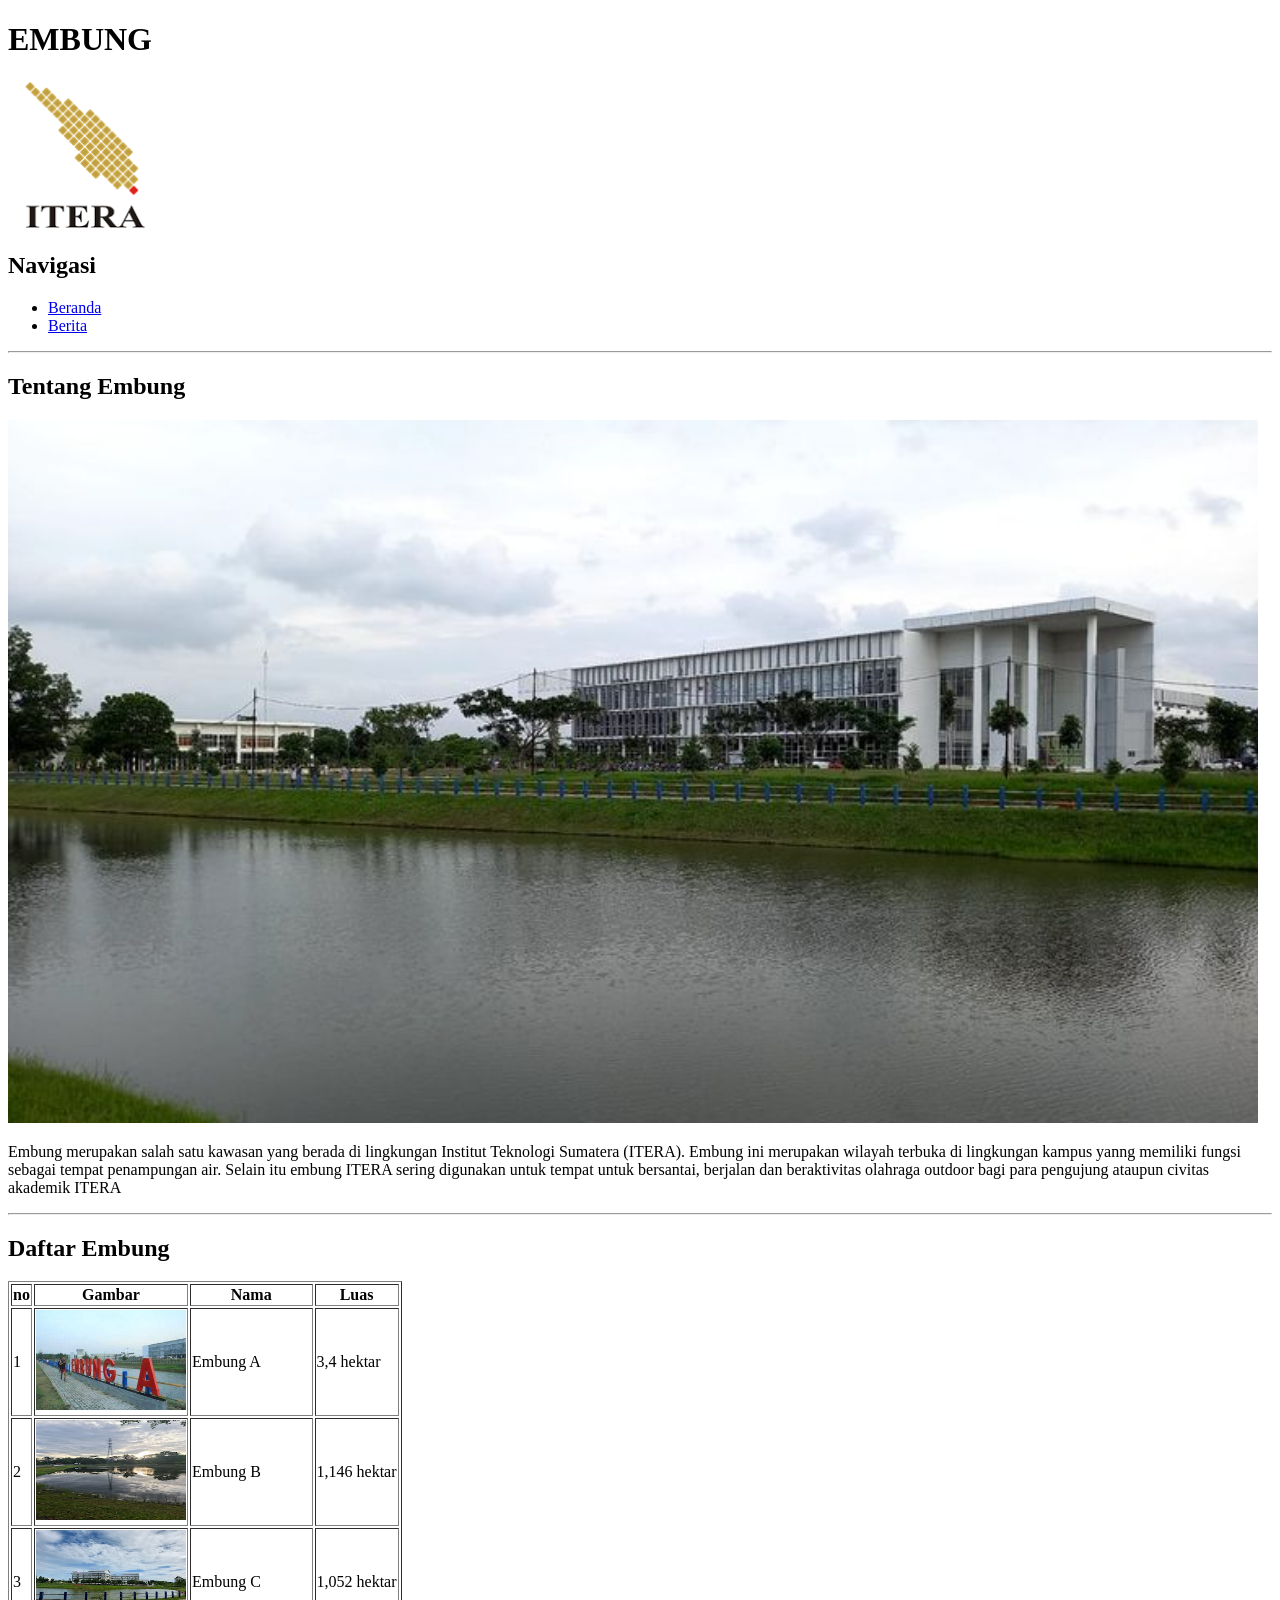
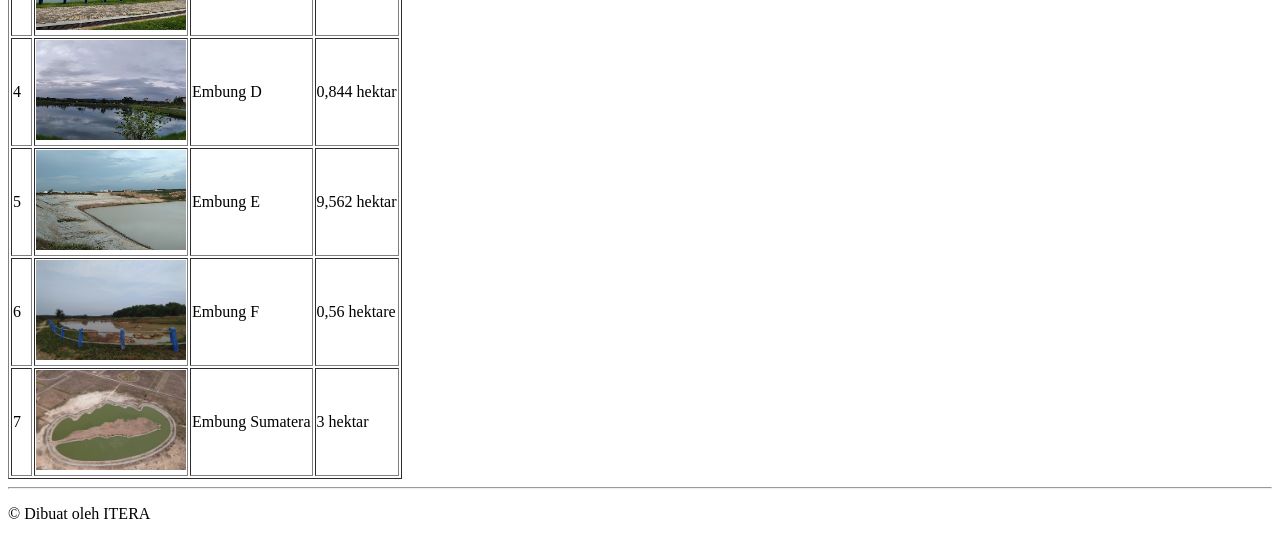
<file: index.html>
<!doctype html>
<html lang="en">
  <head>
    <meta charset="UTF-8">
    <meta name="viewport" content="width=device-width, initial-scale=1.0">
    <title>Embung ITERA</title>
  </head>
  <body>
    <header>
      <h1>EMBUNG</h1>
      <img src="images/logo.png" alt="Logo ITERA">
      <nav>
        <h2>Navigasi</h2>
        <ul>
          <li><a href="index.html">Beranda</a></li>
          <li><a href="berita.html">Berita</a></li>
        </ul>
      </nav>
    </header>

    <hr>
    <main>
      <section>
        <h2>Tentang Embung</h2>
        <img src="images/embung.jpeg" alt="Gambar embung" width="1250">
        <p>
          Embung merupakan salah satu kawasan yang berada di lingkungan Institut
          Teknologi Sumatera (ITERA). Embung ini merupakan wilayah terbuka di
          lingkungan kampus yanng memiliki fungsi sebagai tempat penampungan
          air. Selain itu embung ITERA sering digunakan untuk tempat untuk
          bersantai, berjalan dan beraktivitas olahraga outdoor bagi para
          pengujung ataupun civitas akademik ITERA
        </p>
      </section>

      <hr>
      <section>
        <h2>Daftar Embung</h2>
        <table border="1">
          <tr>
            <th>no</th>
            <th>Gambar</th>
            <th>Nama</th>
            <th>Luas</th>
          </tr>

          <tr>
            <td>1</td>
            <td>
              <img
                src="images/embung_a.jfif"
                alt="Embung A"
                width="150"
                height="100"
              >
            </td>
            <td>Embung A</td>
            <td>3,4 hektar</td>
          </tr>

          <tr>
            <td>2</td>
            <td>
              <img
                src="images/embung_b.jfif"
                alt="Embung B"
                width="150"
                height="100"
              >
            </td>
            <td>Embung B</td>
            <td>1,146 hektar</td>
          </tr>

          <tr>
            <td>3</td>
            <td>
              <img
                src="images/embung_c.jfif"
                alt="Embung c"
                width="150"
                height="100"
              >
            </td>
            <td>Embung C</td>
            <td>1,052 hektar</td>
          </tr>

          <tr>
            <td>4</td>
            <td>
              <img
                src="images/embung_d.jfif"
                alt="Embung d"
                width="150"
                height="100"
              >
            </td>
            <td>Embung D</td>
            <td>0,844 hektar</td>
          </tr>

          <tr>
            <td>5</td>
            <td>
              <img
                src="images/embung_e.jfif"
                alt="Embung e"
                width="150"
                height="100"
              >
            </td>
            <td>Embung E</td>
            <td>9,562 hektar</td>
          </tr>

          <tr>
            <td>6</td>
            <td>
              <img
                src="images/embung_f.jpg"
                alt="Embung f"
                width="150"
                height="100"
              >
            </td>
            <td>Embung F</td>
            <td>0,56 hektare</td>
          </tr>

          <tr>
            <td>7</td>
            <td>
              <img
                src="images/sumatera.jfif"
                alt="Embung sumatera"
                width="150"
                height="100"
              >
            </td>
            <td>Embung Sumatera</td>
            <td>3 hektar</td>
          </tr>
        </table>
      </section>
    </main>

    <hr>
    <footer>
      <p>&copy; Dibuat oleh ITERA</p>
    </footer>
  </body>
</html>
</file>
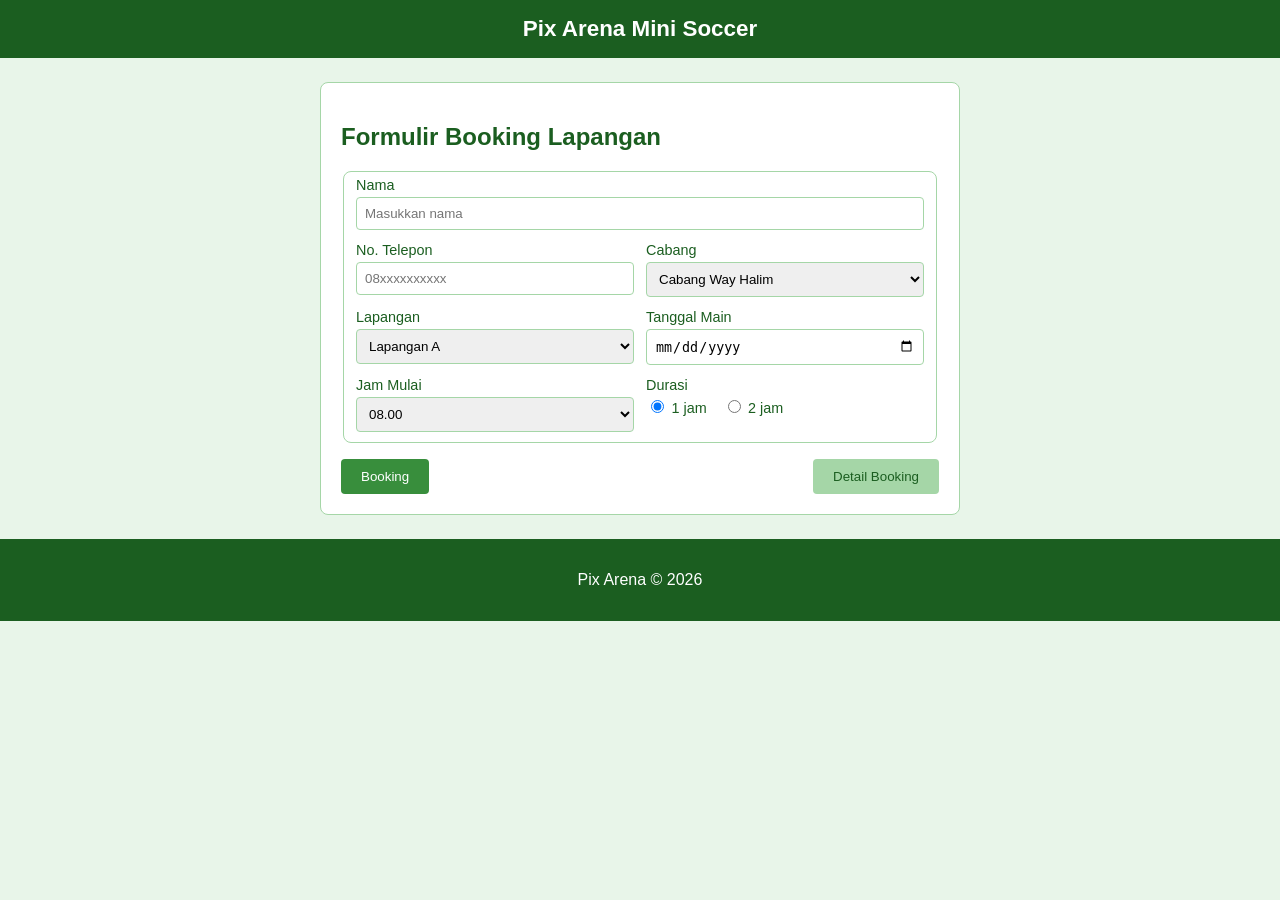
<file: task_3/index.html>
<!DOCTYPE html>
<html lang="id">
<head>
    <meta charset="UTF-8">
    <meta name="viewport" content="width=device-width, initial-scale=1.0">
    <title>Booking Mini Soccer - Pix Arena</title>
    <link rel="stylesheet" href="style.css">
</head>
<body>
    <header>
        <h1>Pix Arena Mini Soccer</h1>
    </header>

    <main>
        <section class="box">
            <h2>Formulir Booking Lapangan</h2>

            <form method="get" action="detail.html">
                <fieldset>
                    <div class="grid">
                        <div class="full">
                            <label for="nama">Nama</label>
                            <input type="text" id="nama" name="nama" placeholder="Masukkan nama">
                        </div>
                        <div>
                            <label for="hp">No. Telepon</label>
                            <input type="tel" id="hp" name="hp" placeholder="08xxxxxxxxxx">
                        </div>
                        <div>
                            <label for="cabang">Cabang</label>
                            <select id="cabang" name="cabang">
                                <option value="Cabang Way Halim">Cabang Way Halim</option>
                                <option value="Cabang Way Kandis">Cabang Way Kandis</option>
                                <option value="Cabang Way Huwi">Cabang Way Huwi</option>
                            </select>
                        </div>
                        <div>
                            <label for="lapangan">Lapangan</label>
                            <select id="lapangan" name="lapangan">
                                <option value="Lapangan A">Lapangan A</option>
                                <option value="Lapangan B">Lapangan B</option>
                                <option value="Lapangan C">Lapangan C</option>
                                <option value="Lapangan D">Lapangan D</option>
                                <option value="Lapangan E">Lapangan E</option>
                            </select>
                        </div>
                        <div>
                            <label for="tanggal">Tanggal Main</label>
                            <input type="date" id="tanggal" name="tanggal">
                        </div>
                        <div>
                            <label for="jam">Jam Mulai</label>
                            <select id="jam" name="jam">
                                <option value="08.00">08.00</option>
                                <option value="09.00">09.00</option>
                                <option value="10.00">10.00</option>
                                <option value="11.00">11.00</option>
                                <option value="12.00">12.00</option>
                                <option value="13.00">13.00</option>
                                <option value="14.00">14.00</option>
                                <option value="15.00">15.00</option>
                                <option value="16.00">16.00</option>
                                <option value="17.00">17.00</option>
                                <option value="18.00">18.00</option>
                                <option value="19.00">19.00</option>
                                <option value="20.00">20.00</option>
                            </select>
                        </div>
                        <div>
                            <label>Durasi</label>
                            <div class="pilihan">
                                <span>
                                    <input type="radio" id="satu" name="durasi" value="1 jam" checked>
                                    <label for="satu">1 jam</label>
                                </span>
                                <span>
                                    <input type="radio" id="dua" name="durasi" value="2 jam">
                                    <label for="dua">2 jam</label>
                                </span>
                            </div>
                        </div>
                    </div>
                </fieldset>

                <div class="aksi">
                    <button type="submit">Booking</button>
                    <a class="tombol" href="detail.html">Detail Booking</a>
                </div>
            </form>
        </section>
    </main>

    <footer>
        <p>Pix Arena &copy; 2026</p>
    </footer>
</body>
</html>
</file>
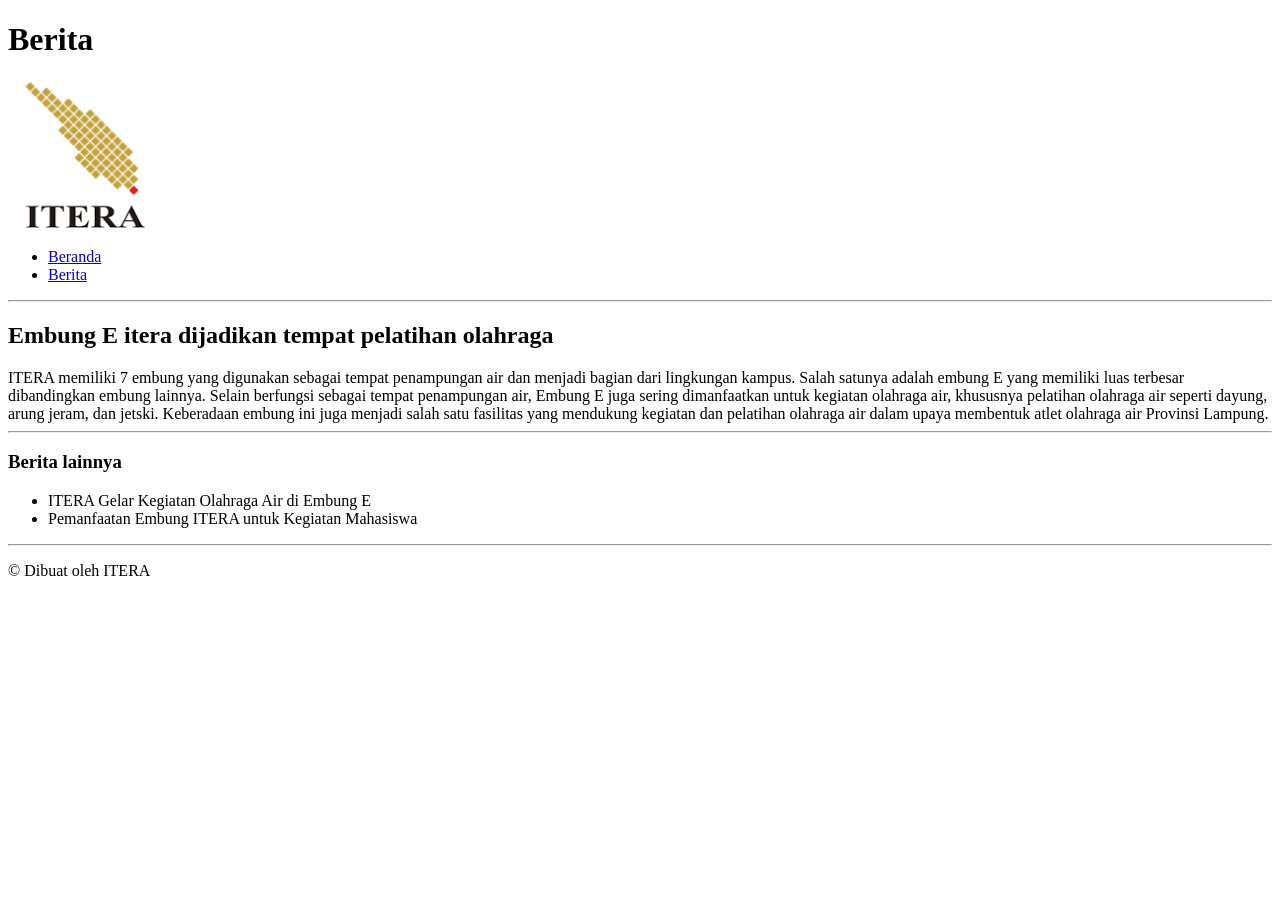
<file: berita.html>
<!doctype html>
<html lang="en">
  <head>
    <meta charset="UTF-8">
    <meta name="viewport" content="width=device-width, initial-scale=1.0">
    <title>Berita-Embung ITERA</title>
  </head>
  <body>
    <header>
      <h1>Berita</h1>
      <img src="images/logo.png" alt="Logo ITERA">
      <nav>
        <ul>
          <li><a href="index.html">Beranda</a></li>
          <li><a href="berita.html">Berita</a></li>
        </ul>
      </nav>
    </header>

    <hr>
    <main>
      <article>
        <h2>Embung E itera dijadikan tempat pelatihan olahraga</h2>
        ITERA memiliki 7 embung yang digunakan sebagai tempat penampungan air
        dan menjadi bagian dari lingkungan kampus. Salah satunya adalah embung E
        yang memiliki luas terbesar dibandingkan embung lainnya. Selain
        berfungsi sebagai tempat penampungan air, Embung E juga sering
        dimanfaatkan untuk kegiatan olahraga air, khususnya pelatihan olahraga
        air seperti dayung, arung jeram, dan jetski. Keberadaan embung ini juga
        menjadi salah satu fasilitas yang mendukung kegiatan dan pelatihan
        olahraga air dalam upaya membentuk atlet olahraga air Provinsi Lampung.
      </article>
    </main>

    <hr>
    <aside>
      <h3>Berita lainnya</h3>
      <ul>
        <li>ITERA Gelar Kegiatan Olahraga Air di Embung E</li>
        <li>Pemanfaatan Embung ITERA untuk Kegiatan Mahasiswa</li>
      </ul>
    </aside>

    <hr>
    <footer>
      <p>&copy; Dibuat oleh ITERA</p>
    </footer>
  </body>
</html>
</file>
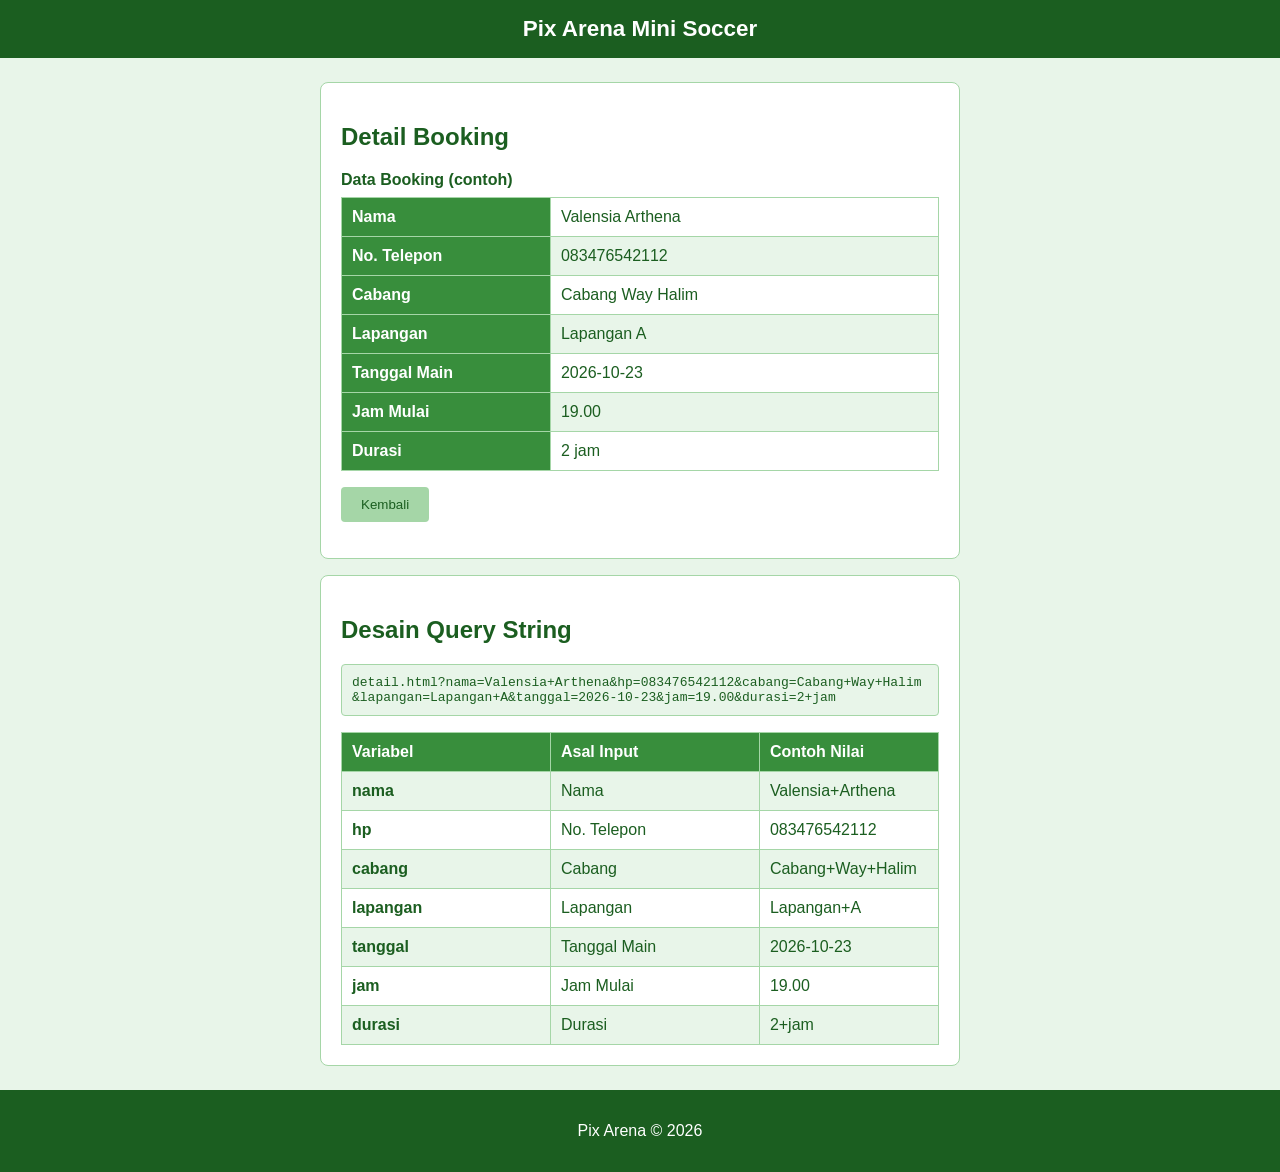
<file: task_3/detail.html>
<!DOCTYPE html>
<html lang="id">
<head>
    <meta charset="UTF-8">
    <meta name="viewport" content="width=device-width, initial-scale=1.0">
    <title>Detail Booking - Pix Arena</title>
    <link rel="stylesheet" href="style.css">
</head>
<body>
    <header>
        <h1>Pix Arena Mini Soccer</h1>
    </header>

    <main>
        <section class="box">
            <h2>Detail Booking</h2>

            <table>
                <caption>Data Booking (contoh)</caption>
                <tr>
                    <th>Nama</th>
                    <td>Valensia Arthena</td>
                </tr>
                <tr>
                    <th>No. Telepon</th>
                    <td>083476542112</td>
                </tr>
                <tr>
                    <th>Cabang</th>
                    <td>Cabang Way Halim</td>
                </tr>
                <tr>
                    <th>Lapangan</th>
                    <td>Lapangan A</td>
                </tr>
                <tr>
                    <th>Tanggal Main</th>
                    <td>2026-10-23</td>
                </tr>
                <tr>
                    <th>Jam Mulai</th>
                    <td>19.00</td>
                </tr>
                <tr>
                    <th>Durasi</th>
                    <td>2 jam</td>
                </tr>
            </table>

            <p><a class="tombol" href="index.html">Kembali</a></p>
        </section>

        <section class="box">
            <h2>Desain Query String</h2>
            <code>detail.html?nama=Valensia+Arthena&amp;hp=083476542112&amp;cabang=Cabang+Way+Halim&amp;lapangan=Lapangan+A&amp;tanggal=2026-10-23&amp;jam=19.00&amp;durasi=2+jam</code>

            <table>
                <tr>
                    <th>Variabel</th>
                    <th>Asal Input</th>
                    <th>Contoh Nilai</th>
                </tr>
                <tr>
                    <td>nama</td>
                    <td>Nama</td>
                    <td>Valensia+Arthena</td>
                </tr>
                <tr>
                    <td>hp</td>
                    <td>No. Telepon</td>
                    <td>083476542112</td>
                </tr>
                <tr>
                    <td>cabang</td>
                    <td>Cabang</td>
                    <td>Cabang+Way+Halim</td>
                </tr>
                <tr>
                    <td>lapangan</td>
                    <td>Lapangan</td>
                    <td>Lapangan+A</td>
                </tr>
                <tr>
                    <td>tanggal</td>
                    <td>Tanggal Main</td>
                    <td>2026-10-23</td>
                </tr>
                <tr>
                    <td>jam</td>
                    <td>Jam Mulai</td>
                    <td>19.00</td>
                </tr>
                <tr>
                    <td>durasi</td>
                    <td>Durasi</td>
                    <td>2+jam</td>
                </tr>
            </table>
        </section>
    </main>

    <footer>
        <p>Pix Arena &copy; 2026</p>
    </footer>
</body>
</html>
</file>
<file: task_3/style.css>
:root {
    --lembut: #E8F5E9;
    --muda: #A5D6A7;
    --utama: #388E3C;
    --gelap: #1B5E20;
}

body {
    font-family: Arial, sans-serif;
    background-color: var(--lembut);
    color: var(--gelap);
    margin: 0;
}

header, footer {
    background-color: var(--gelap);
    color: white;
    text-align: center;
    padding: 16px;
}

header h1 {
    margin: 0;
    font-size: 1.4em;
}

main {
    max-width: 640px;
    margin: 24px auto;
    padding: 0 16px;
}

.box {
    background-color: white;
    border: 1px solid var(--muda);
    border-radius: 8px;
    padding: 20px;
}

fieldset {
    border: 1px solid var(--muda);
    border-radius: 8px;
    margin-bottom: 16px;
}

legend {
    color: var(--utama);
    font-weight: bold;
    padding: 0 8px;
}

.grid {
    display: grid;
    grid-template-columns: 1fr 1fr;
    gap: 12px;
}

.grid .full {
    grid-column: 1 / 3;
}

label {
    display: block;
    margin-bottom: 4px;
    font-size: 0.9em;
}

input[type="text"], input[type="date"], input[type="tel"], select, textarea {
    width: 100%;
    box-sizing: border-box;
    padding: 8px;
    border: 1px solid var(--muda);
    border-radius: 4px;
}

input:focus, select:focus, textarea:focus {
    outline: 2px solid var(--utama);
}

.pilihan {
    display: flex;
    gap: 16px;
}

.pilihan label {
    display: inline;
}

button {
    background-color: var(--utama);
    color: white;
    border: none;
    border-radius: 4px;
    padding: 10px 20px;
    cursor: pointer;
}

button:hover {
    background-color: var(--gelap);
}

table {
    width: 100%;
    border-collapse: collapse;
}

caption {
    text-align: left;
    font-weight: bold;
    padding-bottom: 8px;
}

th, td {
    border: 1px solid var(--muda);
    padding: 10px;
    text-align: left;
}

th {
    background-color: var(--utama);
    color: white;
    width: 35%;
}

tr:nth-child(even) {
    background-color: var(--lembut);
}

a {
    color: var(--utama);
}

@media (max-width: 480px) {
    .grid {
        grid-template-columns: 1fr;
    }
    .grid .full {
        grid-column: 1;
    }
}

.tombol {
    display: inline-block;
    background-color: var(--muda);
    color: var(--gelap);
    text-decoration: none;
    border-radius: 4px;
    padding: 10px 20px;
    font-size: 13.33px;
}

.tombol:hover {
    background-color: var(--utama);
    color: white;
}

main section + section {
    margin-top: 16px;
}

code {
    display: block;
    background-color: var(--lembut);
    border: 1px solid var(--muda);
    border-radius: 4px;
    padding: 10px;
    margin-bottom: 16px;
    word-break: break-all;
}

td:first-child {
    font-weight: bold;
}

.aksi {
    display: flex;
    justify-content: space-between;
}
</file>
